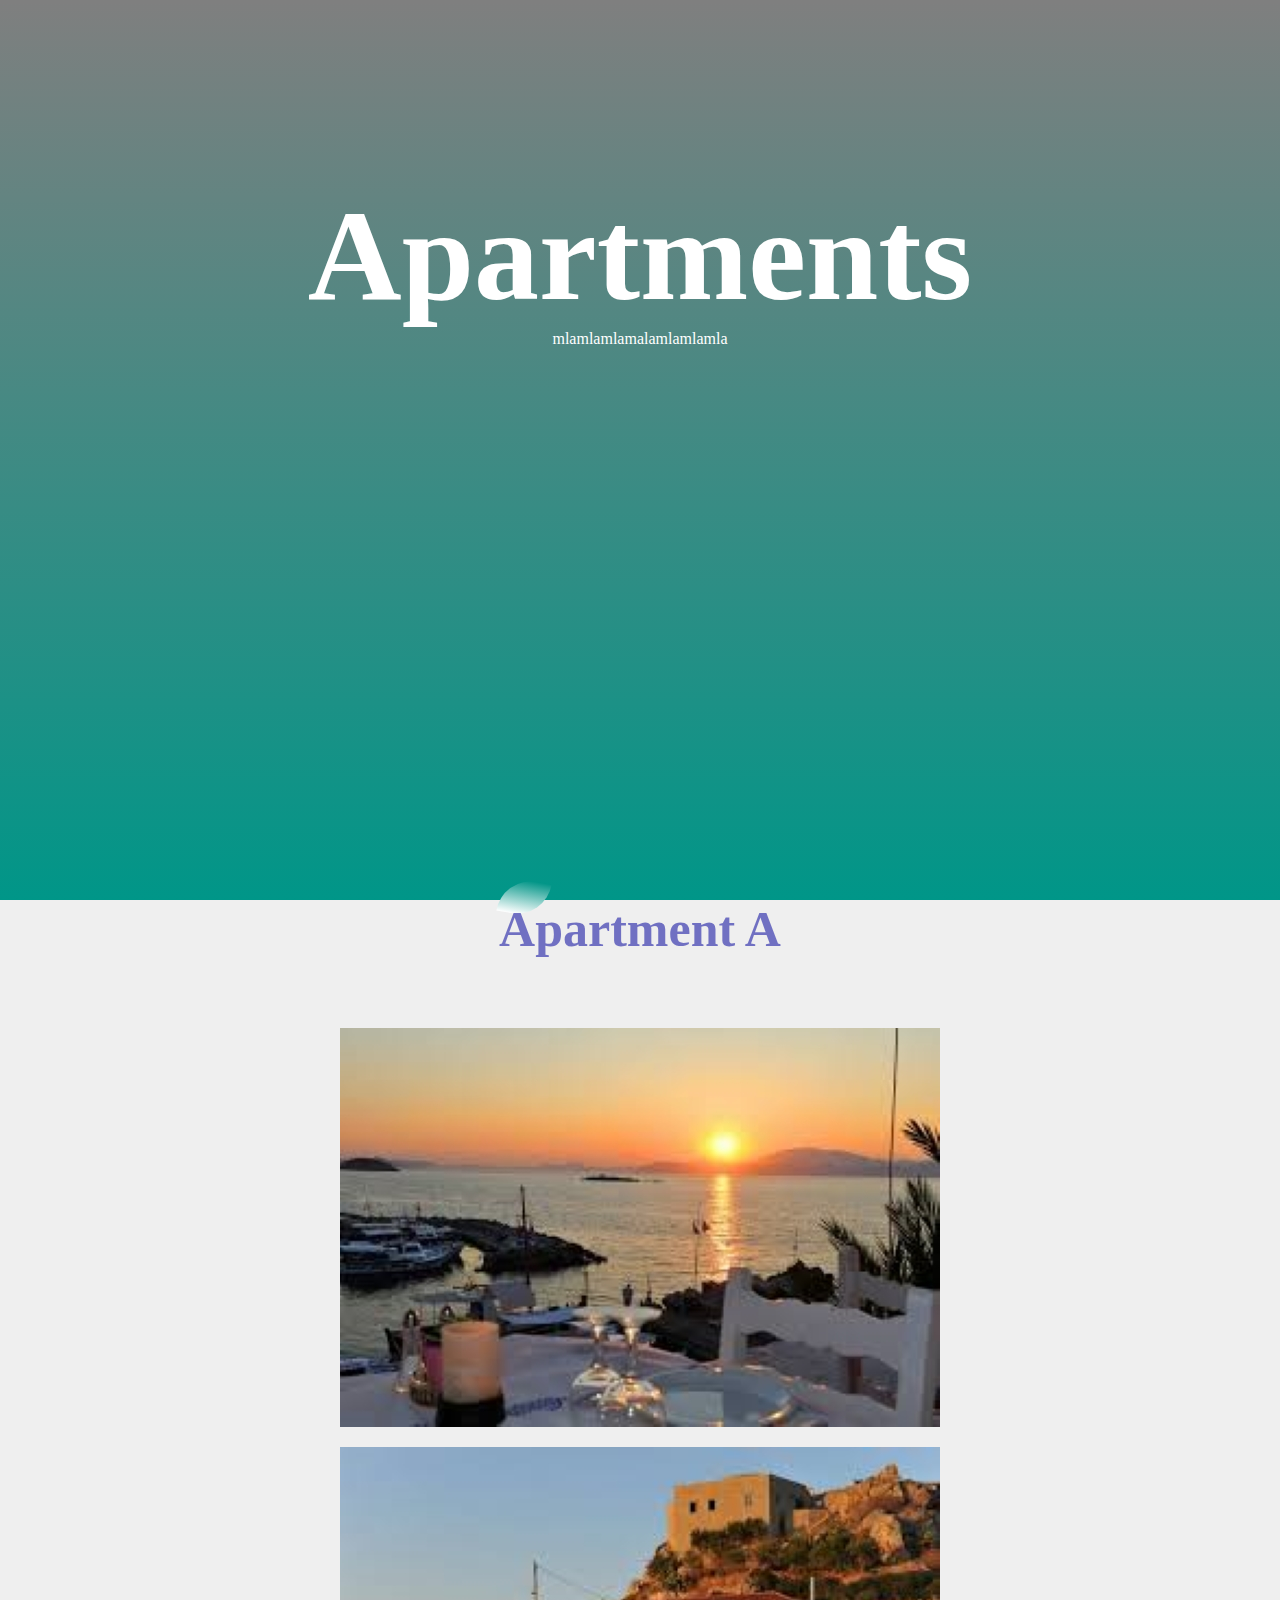
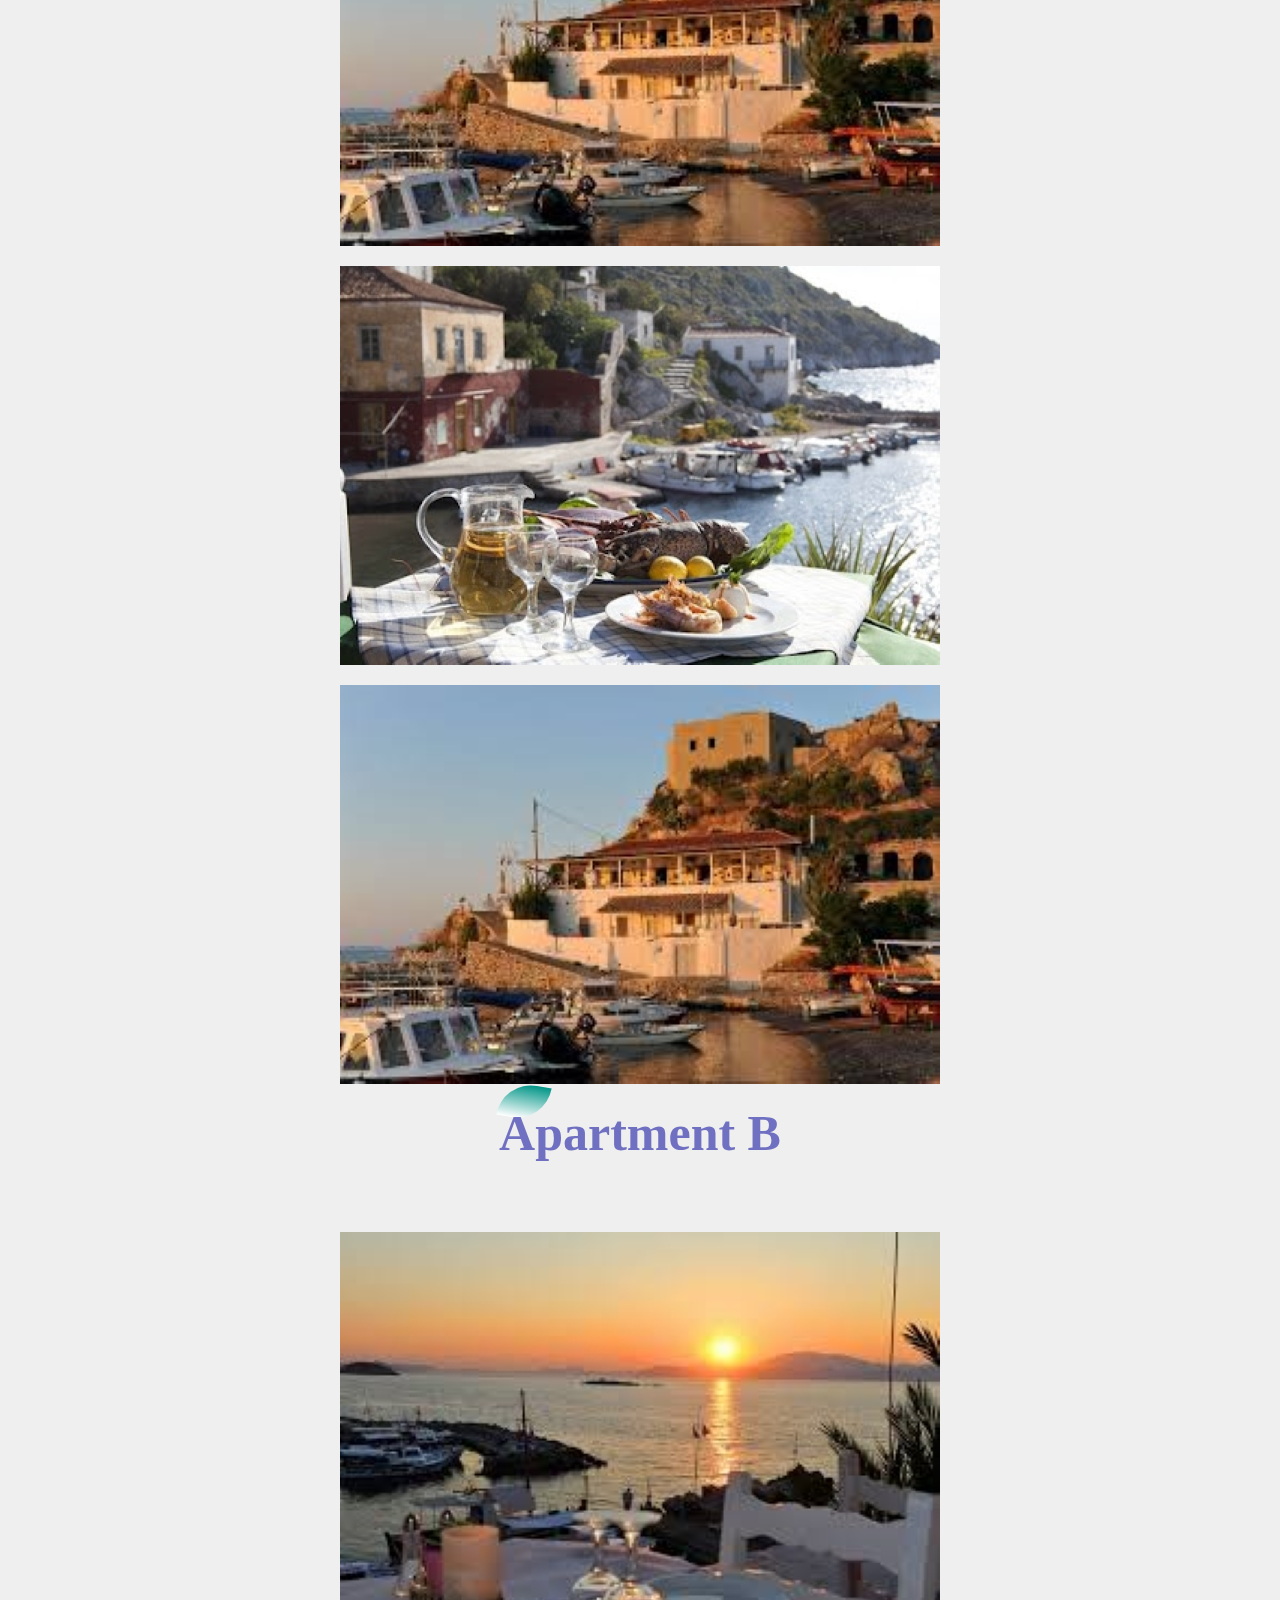
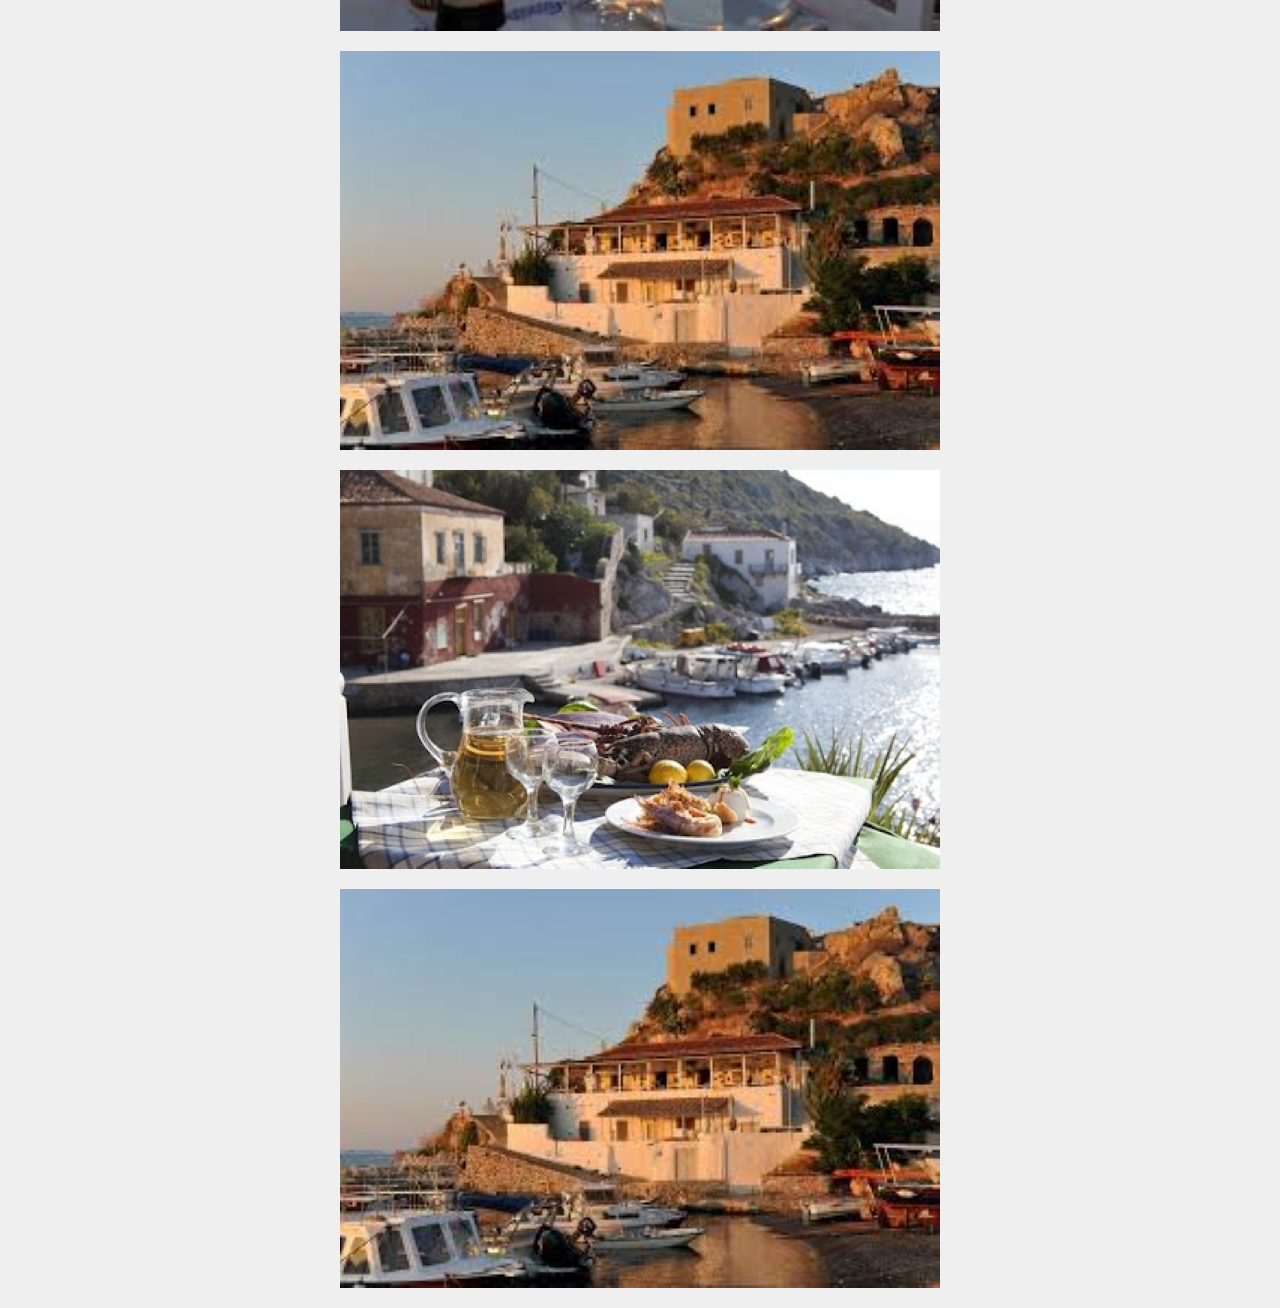
<file: appartments.html>
<html>
    <head>
        <title>apartment Web Disign</title>
        <link rel="stylesheet" href="rooms.css">
        <link rel="stylesheet">
         <meta name="viewport" content="width =device-width, initial-
        scale=1">
       
    </head>
<body>
       <section id="banner">
           <div class="banner-text">
               <h1>Apartments</h1>   
               <p>mlamlamlamalamlamlamla</p>
           </div>
       </section>




        <!--Service  -->
   <section id="Service">
    <div class="title-text">
        <p>Apartment A</p>        
    </div>
    <div class="service-box">
            <div class="single-Service">
                <img src="photo33.jpg">
            <div class="overlay"></div>
             <div class="service-desc">
                 <h3>Write Here</h3>
                 <hr>
                 <p>mla mla mla mla mla mla lma mla mla la mla mla mla</p>
             </div>
            </div>
            <div class="single-Service">
                <img src="photo22.jpg">
                <div class="overlay"></div>
                <div class="service-desc">
                    <h3>Write Here</h3>
                    <hr>
                    <p>mla mla mla mla mla mla lma mla mla la mla mla mla</p>
                </div>
            </div>
            <div class="single-Service">
                <img src="photo44.jpg">
                <div class="overlay"></div>
                <div class="service-desc">
                    <h3>Write Here</h3>
                    <hr>
                    <p>mla mla mla mla mla mla lma mla mla la mla mla mla </p>
                </div>
            </div>
            <div class="single-Service">
                <img src="photo22.jpg">
                <div class="overlay"></div>
                <div class="service-desc">
                    <h3>Write Here</h3>
                    <hr>
                    <p>mla mla mla mla mla mla mla mla mla mla mla lma mla mla mla </p>
                </div>
            </div>
     </div>




   <!--feature  -->
   <section id="Service">
    <div class="title-text">
        <p>Apartment B</p>        
    </div>
    <div class="service-box">
            <div class="single-Service">
                <img src="photo33.jpg">
            <div class="overlay"></div>
             <div class="service-desc">
                 <h3>Write Here</h3>
                 <hr>
                 <p>mla mla mla mla mla mla lma mla mla la mla mla mla</p>
             </div>
            </div>
            <div class="single-Service">
                <img src="photo22.jpg">
                <div class="overlay"></div>
                <div class="service-desc">
                    <h3>Write Here</h3>
                    <hr>
                    <p>mla mla mla mla mla mla lma mla mla la mla mla mla</p>
                </div>
            </div>
            <div class="single-Service">
                <img src="photo44.jpg">
                <div class="overlay"></div>
                <div class="service-desc">
                    <h3>Write Here</h3>
                    <hr>
                    <p>mla mla mla mla mla mla lma mla mla la mla mla mla </p>
                </div>
            </div>
            <div class="single-Service">
                <img src="photo22.jpg">
                <div class="overlay"></div>
                <div class="service-desc">
                    <h3>Write Here</h3>
                    <hr>
                    <p>mla mla mla mla mla mla mla mla mla mla mla lma mla mla mla </p>
                </div>
            </div>
     </div>

</section>
</body>
</html>
</file>
<file: rooms.css>
*{
    margin: 0;
    padding: 0;
}
#banner{
    background: linear-gradient(rgba(0,0,0,0.5),#009688), url(1312.png);
    background-size: cover;
    background-position: center;
    height: 100vh;
    width: auto;
}
.banner-text{
    text-align: center;
    color: #fff;
    padding-top: 180px;
}
.banner-text h1{
    font-size: 130px;
}
.banner-btn{
    margin:70px auto 0;
}
.banner-btn a{
    width: 500px;
    text-decoration: none;
    display:inline-block;
    margin: 0 10px;
    padding:12px 0;
    color:  #fff;
    border:  .5px solid #fff;
    position: relative;
    z-index: 1;
    transition:color 0.5s;
}
.banner-btn a span{
    width: 0%;
    height:100%;
    position:absolute;
    top: 0;
    left: 0;
    background: #fff;
    z-index: -1;
    transition: 0.5s;
} 
.banner-btn a:hover span{
    width: 100%;
}
.banner-btn a:hover{
     color: #000; 
}

#sideNav{
    width: 250px;
    height: 100vh;
    position: fixed;
    right:-250px;
    top: 0;
    background: #009688;
    z-index: 2;
    transition: 0.5s;
}
nav ul li{
    list-style: none;
    margin: 50px 20px;
}
nav ul li a{
    text-decoration: none;
    color: #fff;
}
#menuBtn{
    width: 50px;
    height: 50px;
    background: #009688;
    text-align: center;
    position: fixed;
    right: 30px;
    top: 20px;
    border-radius: 3px;
    z-index: 3;
    cursor: pointer;
}
#menuBtn img{
    width: 20px;
    margin-top: 15px;
}
@media screen and (max-width:  770px){
    .banner-text h1{
        font-size: 44px;
    }
    banner-btn a{
        display: block;
        margin: 20px auto;
    }
}
/*-----service-----*/
#service{
    width: 100%
    padding: 70px 0;
    background: #efefef;
}
.service-box{
    width: 80%;
    display: flex;
    flex-wrap: wrap;
    justify-content: space-around;
    margin: auto;
}
.single-service{
    flex-basis: 48%;
    text-align: center;
    border-radius: 7px;
    margin-bottom: 20px;
    color:#fff;
    position:relative;
}
.single-service img{
    width: 100%
    barder-radius: 7px;
}
.overlay{
    width: 100%;
    height: 100%;
    position: absolute;
    top: 0;
    border-radius: 7px;
    cursor: pointer;
    background: linear-gradient(rgba(0,0,0,0.5),#009688);
    opacity: 0;
    transition: 1s;
}
.single-service:hover .overlay{
    opacity: 1;
}
 .service-desc{
     width: 80%;
     position: absolute;
     bottom: 0%;
     left: 50%;
     opacity: 0;
     transform: translateX(-50%);
     transition: 1s;
 }
 hr{
     background: #fff;
     height: 2px;
     border: 0;
     margin: 15px auto;
     width: 60%;
 }
 .service-desc p{
     font-size: 14px;
 }
 .single-service:hover .service-desc{
    bottom: 40%;
    opacity: 1;
 }
 @media screen and (max-width: 770px){
    .single-service{
        flex-basis: 100%;
        margin-bottom: 30px;
    }
    .service-desc p{
        font-size: 12px;
    }
    hr{
        margin: 5px auto;
    }
    .single-service:hover .service-desc{
        bottom: 25% !important;
    }
}





/*-----service-----*/
#service{
    width: 100%
    padding: 70px 0;
    background: #efefef;
}
.service-box{
    width: 80%;
    display: flex;
    flex-wrap: wrap;
    justify-content: space-around;
    margin: auto;
}
.single-service{
    flex-basis: 48%;
    text-align: center;
    border-radius: 7px;
    margin-bottom: 20px;
    color:#fff;
    position:relative;
}
.single-service img{
    width: 100%
    barder-radius: 7px;
}
.overlay{
    width: 100%;
    height: 100%;
    position: absolute;
    top: 0;
    border-radius: 7px;
    cursor: pointer;
    background: linear-gradient(rgba(0,0,0,0.5),#009688);
    opacity: 0;
    transition: 1s;
}
.single-service:hover .overlay{
    opacity: 1;
}
 .service-desc{
     width: 80%;
     position: absolute;
     bottom: 0%;
     left: 50%;
     opacity: 0;
     transform: translateX(-50%);
     transition: 1s;
 }
 hr{
     background: #fff;
     height: 2px;
     border: 0;
     margin: 15px auto;
     width: 60%;
 }
 .service-desc p{
     font-size: 14px;
 }
 .single-service:hover .service-desc{
    bottom: 40%;
    opacity: 1;
 }
 @media screen and (max-width: 770px){
    .single-service{
        flex-basis: 100%;
        margin-bottom: 30px;
    }
    .service-desc p{
        font-size: 12px;
    }
    hr{
        margin: 5px auto;
    }
    .single-service:hover .service-desc{
        bottom: 25% !important;
    }
}
.title-text{
    text-align:center;
    padding-bottom:70px;
}
.title-text p{
    margin: auto;
    font-size: 50px;
    color: #0098;
    font-weight: bold;
    position:relative;
    z-index: 1;
    display: inline-block;
}
.title-text p::after{
    content: '';
    width:50px;
    height:35px;
    background: linear-gradient(#019587,#fff);
    position:absolute;
    top:-20;
    left:0;
    z-index:-1;
    transform:rotate(10deg);
    border-top-left-radius: 35px;
    border-bottom-right-radius:35px ;
}
.title-text h1{
    font-size: 50px;
}
.feature-box{
    width:80%;
    margin: auto;
    display:flex;
    flex-wrap: wrap;
    align-items: center;
    text-align:center;
}
</file>
